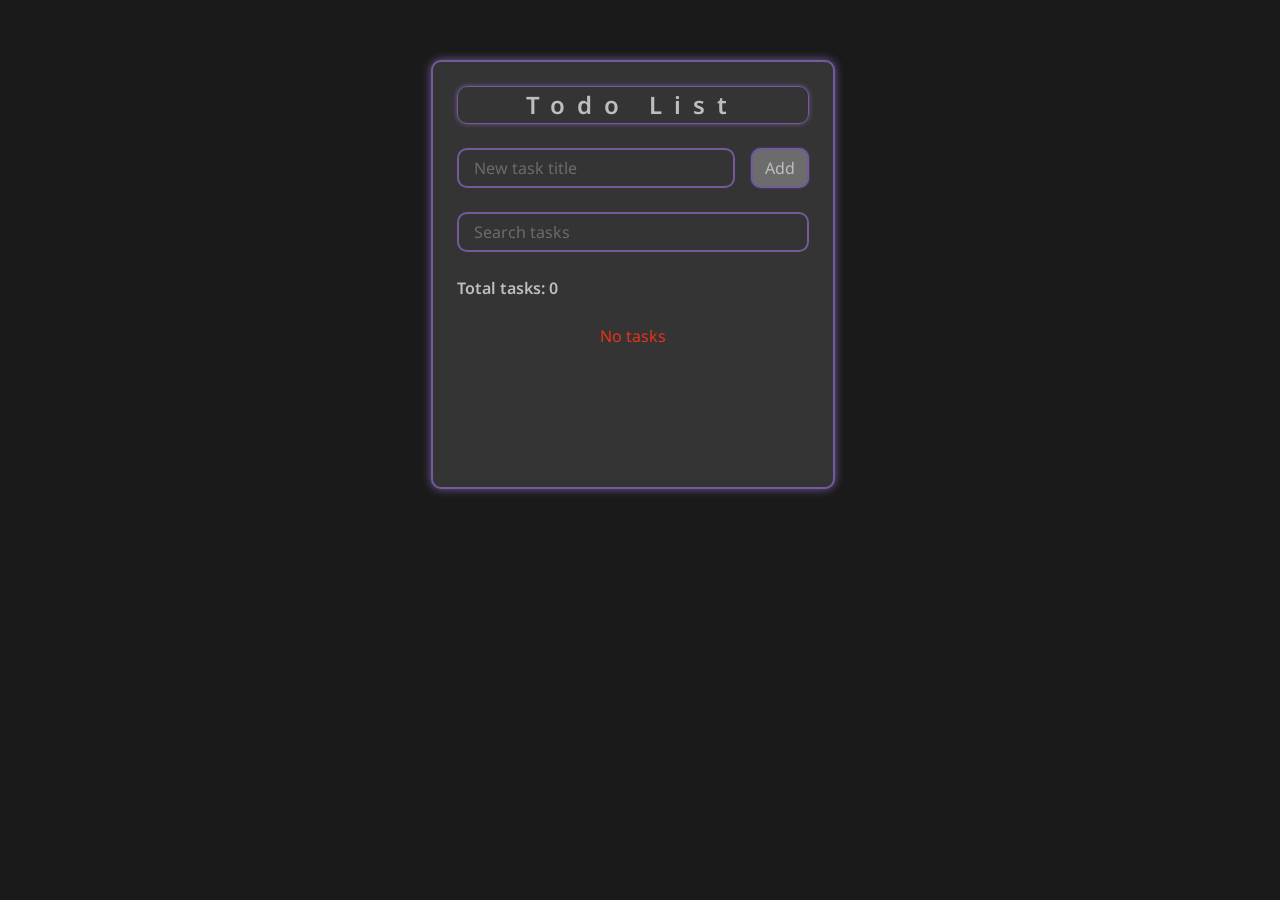
<file: JS-76 updTodo/index.html>
<!doctype html>
<html lang="en">
  <head>
    <meta charset="UTF-8" />
    <meta name="viewport" content="width=device-width, initial-scale=1" />
    <title>Todo List</title>
    <link rel="stylesheet" href="./css/normalize.css" />
    <link rel="stylesheet" href="./css/main.css" />
    <script defer src="./js/main.js"></script>
  </head>
  <body>
    <div class="todo container" data-js-todo>
      <h1 class="todo__title">Todo List</h1>
      <form class="todo__form" data-js-todo-new-task-form>
        <div class="todo__field field">
          <label class="field__label" for="new-task">New task title</label>
          <input
            class="field__input"
            id="new-task"
            type="text"
            placeholder=" "
            autocomplete="off"
            data-js-todo-new-task-input
          />
        </div>
        <button class="todo__button" type="submit">Add</button>
      </form>
      <form class="todo__form" data-js-todo-search-task-form>
        <div class="todo__field field">
          <label class="field__label" for="search-task">Search tasks</label>
          <input
            class="field__input"
            id="search-task"
            type="search"
            placeholder=" "
            autocomplete="off"
            data-js-todo-search-task-input
          />
        </div>
      </form>
      <div class="todo__count">
        <div class="todo__total-tasks">
          Total tasks: <span data-js-todo-total-tasks>0</span>
        </div>
        <button
          class="todo__button-delete-all"
          type="button"
          data-js-todo-delete-all-button
        >
          Delete All
        </button>
      </div>
      <ul class="todo__list" data-js-todo-list></ul>
      <div class="todo__empty-message" data-js-todo-empty-message>No tasks</div>
    </div>
  </body>
</html>
</file>
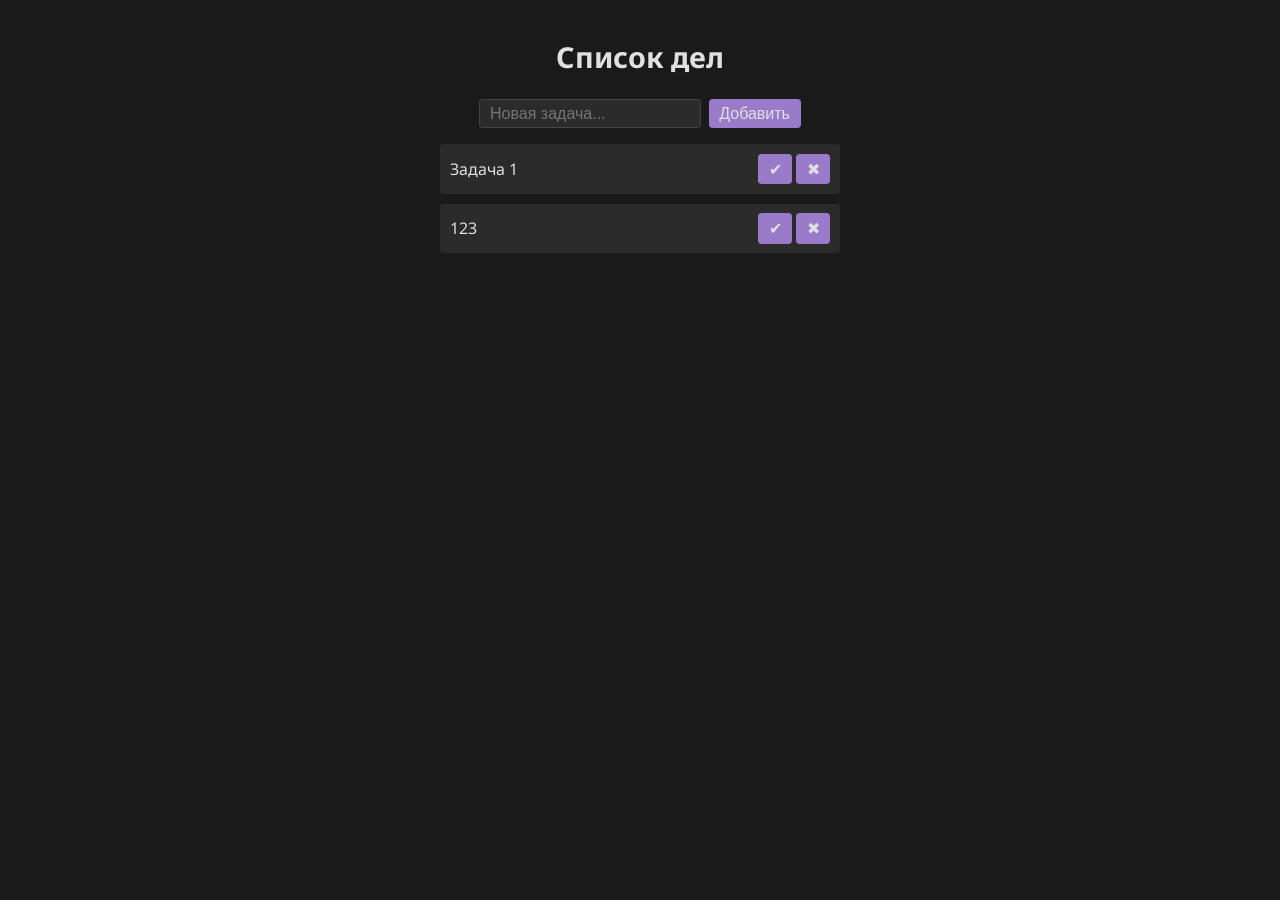
<file: JS-76-dgTodo/index.html>
<!doctype html>
<html lang="ru">
  <head>
    <meta charset="UTF-8" />
    <meta name="viewport" content="width=device-width, initial-scale=1.0" />
    <title>Todo</title>
    <link rel="stylesheet" href="./css/main.css" />
    <script defer src="./js/main.js"></script>
  </head>
  <body>
    <div class="app">
      <h1 class="title">Список дел</h1>
      <form class="form">
        <input
          class="input"
          type="text"
          name="new-todo"
          placeholder="Новая задача..."
          autocomplete="off"
          required
        />
        <button class="button-create button">Добавить</button>
      </form>
      <ul class="todos">
        <li class="todo">
          <div class="todo-text">Задача 1</div>
          <div class="todo-actions">
            <button class="button-complete button">&#10004;</button>
            <button class="button-delete button">&#10006;</button>
          </div>
        </li>
      </ul>
    </div>
  </body>
</html>
</file>
<file: JS-76 updTodo/css/main.css>
@import url("https://fonts.googleapis.com/css2?family=Noto+Sans:ital,wght@0,100..900;1,100..900&display=swap");

:root {
  --background-color: #1a1a1a;
  --card-background: #343434;
  --text-color: #bebebe;
  --accent-color: #745a9b;
  --border-color: #444444;
  --button-color: #6c6c6c;
  --border-radius: 10px;
  --container-width: 294px;
  --container-padding: 10px;
  --input-height: 40px;
  --trans-time: 0.2s;
  --war-massage: #e83418;
}

html {
  font-family: "Noto Sans", sans-serif;
  color: var(--text-color);
  background-color: var(--background-color);
  line-height: 1.2;
}

body {
  display: flex;
  justify-content: center;
  align-items: start;
  min-height: 100%;
  padding: 60px 30px;
}

*,
*::before,
*::after {
  box-sizing: border-box;
}

input,
label,
button {
  transition-duration: var(--trans-time);
}

:focus-visible {
  outline: 2px dashed var(--background-color);
  outline-offset: 4px;
  transition-duration: 0s !important;
}

.todo {
  display: flex;
  flex-direction: column;
  row-gap: 24px;
  width: 100%;
  max-width: 404px;
  min-height: 429px;
  padding: 24px;
  background-color: var(--card-background);
  border: 2px solid var(--accent-color);
  border-radius: var(--border-radius);
  box-shadow: 0px 0px 10px var(--accent-color);
}

.todo__title {
  font-size: 24px;
  text-align: center;
  font-weight: 600;
  letter-spacing: 12px;
  border: 1px solid var(--accent-color);
  border-radius: var(--border-radius);
  box-shadow: 0px 0px 5px var(--accent-color);
}

.todo__form {
  display: flex;
  column-gap: 16px;
}

.todo__field {
  width: 100%;
}

.field {
  position: relative;

  &:has(.field__input:not(:placeholder-shown)) .field__label {
    opacity: 0;
    visibility: hidden;
    translate: 70px -10px;
    color: var(--background-color);
  }
}

.field__label {
  position: absolute;
  top: 50%;
  left: 17px;
  color: var(--button-color);
  translate: 0 -50%;
  pointer-events: none;
}

.field__input {
  --fieldInputPaddingX: 16px;
  --fieldSearchInputIconSize: 16px;

  width: 100%;
  color: var(--text-color);
  height: var(--input-height);
  padding-inline: var(--fieldInputPaddingX);
  background-color: transparent;
  border: 2px solid var(--accent-color);
  border-radius: var(--border-radius);

  &:focus {
    outline: none;
  }

  &[type="search"] {
    &:placeholder-shown {
      padding-right: calc(
        var(--fieldInputPaddingX) * 2 + var(--fieldSearchInputIconSize)
      );
      background-color: url("../icons/icon-search.svg");
      background-position: calc(100% - var(--fieldInputPaddingX)) 50%;
      background-size: var(--fieldSearchInputIconSize);
      background-repeat: no-repeat;
    }
  }
}

.todo__button {
  display: flex;
  align-items: center;
  height: var(--input-height);
  padding: 12px;
  color: var(--text-color);
  background-color: var(--button-color);
  border: 2px solid var(--accent-color);
  border-radius: var(--border-radius);
  box-shadow: 0px 0px 2px var(--accent-color);

  &:hover {
    color: white;
    background-color: transparent;
  }

  &:active {
    scale: 1.05;
  }
}

.todo__count {
  display: flex;
  justify-content: space-between;
  align-items: center;
  column-gap: 16px;
  font-weight: 600;
}

.todo__button-delete-all {
  padding: 0;
  border: none;
  background-color: transparent;
  color: var(--text-color);
  transition: color var(--trans-time);

  &:not(.is-visible) {
    opacity: 0;
    visibility: hidden;
  }
}

.todo__button-delete-all:hover {
  color: var(--accent-color);
}

.todo__list,
.todo__empty-message {
  &:empty {
    display: none;
  }
}

.todo__list {
  --todoListGap: 8px;

  display: grid;
  row-gap: var(--todoListGap);
}

.todo__list-item {
  display: flex;
  align-items: center;
  column-gap: 12px;
  padding-left: 10px;
  border: 2px solid var(--accent-color);
  border-radius: var(--border-radius);
  box-shadow: 0px 0px 2px var(--accent-color);
  transition-duration: var(--trans-time);

  &:hover {
    background-color: var(--border-color);
  }

  &.is-disappearing {
    opacity: 0;
    translate: 0 -75%;
    transition-duration: calc(var(--trans-time) * 2);
    pointer-events: none;

    & ~ .todo__list-item {
      translate: 0 calc((100% + var(--todoListGap)) * -1);
      transition-delay: var(--trans-time);
      transition-duration: var(--trans-time);
      pointer-events: none;
    }
  }
}

.todo-item__checkbox {
  flex-shrink: 0;
  appearance: none;
  position: relative;
  width: 20px;
  height: 20px;
  margin: 0px;
  border: 1px solid var(--background-color);
  border-radius: var(--border-radius);

  &:not(:checked) {
    &::after {
      opacity: 0;
    }
  }

  &:checked {
    background-color: var(--background-color);
    border-color: var(--background-color);

    & + .todo__item-label {
      color: var(--button-color);
      text-decoration: line-through;
    }
  }

  &::after {
    content: "";
    position: absolute;
    top: 50%;
    left: 50%;
    translate: -50% -50%;
    width: 16px;
    height: 16px;
    background: url("..//icons/icon-checkbox.svg") center/contain no-repeat;
  }

  &:hover {
    opacity: 0.2;
  }
}

.todo__item-label {
  width: 100%;
  pointer-events: none;
}

.todo__list-item-button-delete {
  display: flex;
  flex-shrink: 0;
  justify-content: center;
  align-items: center;
  width: 44px;
  height: 44px;
  margin-left: auto;
  padding: 0px;
  color: #757575;
  background-color: transparent;
  border: none;
  cursor: grab;

  &:hover {
    color: white;
    background-color: transparent;
  }

  &:active {
    scale: 1.05;
  }

  * {
    pointer-events: none;
  }
}

.todo__empty-message {
  text-align: center;
  color: var(--war-massage);
}
</file>
<file: JS-76-dgTodo/css/main.css>
@import url('https://fonts.googleapis.com/css2?family=Noto+Sans:ital,wght@0,100..900;1,100..900&display=swap');

:root {
	--background-color: #1a1a1a;
	--card-background: #2b2b2b;
	--text-color: #e0e0e0;
	--accent-color: #9a7bca;
	--border-color: #444444;
	--border-radius: 0.2rem;
}

html {
	font-family: 'Noto Sans', sans-serif;
	color: var(--text-color);
	background-color: var(--background-color);
	line-height: 1.2;
}

*,
*::before,
*::after {
	box-sizing: border-box;
}

ul {
	list-style: none;
	margin: 0;
	padding: 0;
}

body {
	min-height: 90dvh;
	padding: 1rem;
	margin: 0;
	min-width: 360px;
}

.app {
	display: flex;
	flex-direction: column;
	align-items: center;
}

.title {
	font-size: 1.8rem;
	padding: 0.3rem 0;
}

.form {
	display: flex;
	max-width: 30rem;
	align-items: center;
	gap: 0.5rem;
	margin-bottom: 1rem;
}

.input {
	font-size: 1rem;
	padding: 0.3rem 0.6rem;
	color: var(--text-color);
	background-color: var(--card-background);
	border: 1px solid var(--border-color);
	border-radius: var(--border-radius);
	outline: none;
	height: 100%;
}

.input:focus {
	border-color: var(--accent-color);
}

.button {
	font-size: 1rem;
	color: var(--text-color);
	background-color: var(--accent-color);
	border: 1px solid var(--accent-color);
	border-radius: var(--border-radius);
	padding: 0.3rem 0.6rem;
	transition: opacity 0.2s;
	outline: none;
	cursor: pointer;
}

.button:not(:disabled):focus-visible {
	outline: 1px solid var(--accent-color);
	outline-offset: 2px;
}

.button:disabled {
	opacity: 0.8;
	cursor: not-allowed;
}

@media (any-hover: hover) {
	.button:not(:disabled):hover {
		opacity: 0.85;
	}
}

.todos {
	max-width: 25rem;
	width: 100%;
}

.todo {
	display: flex;
	align-items: center;
	justify-content: space-between;
	gap: 1rem;
	width: 100%;
	padding: 0.6rem;
	margin-bottom: 0.6rem;
	border-radius: var(--border-radius);
	background-color: var(--card-background);
}

.todo:last-child {
	margin-bottom: 0;
}

.todo.completed {
	opacity: 0.7;
}

.todo.completed .todo-text {
	text-decoration: line-through;
}

.todo-actions {
	display: flex;
	gap: 0.25rem;
	flex-shrink: 0;
}
</file>
